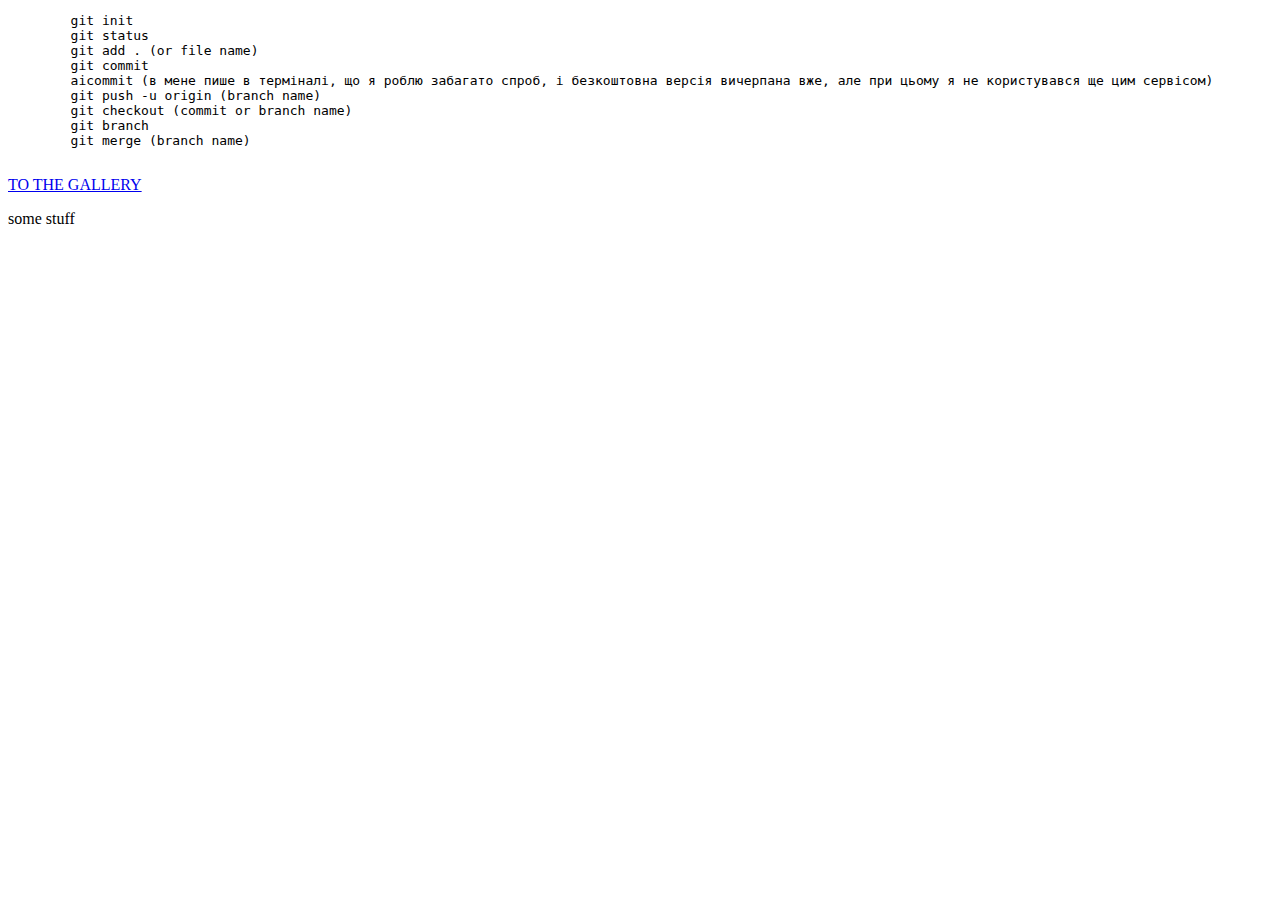
<file: index.html>
<!DOCTYPE html>
<html lang="en">
<head>
    <meta charset="UTF-8">
    <meta name="viewport" content="width=device-width, initial-scale=1.0">
    <title>Document</title>
</head>
<body>
    <pre>
        git init 
        git status 
        git add . (or file name)
        git commit 
        aicommit (в мене пише в терміналі, що я роблю забагато спроб, і безкоштовна версія вичерпана вже, але при цьому я не користувався ще цим сервісом)
        git push -u origin (branch name)
        git checkout (commit or branch name)
        git branch
        git merge (branch name)
    </pre>
    <a href="./gallery.html">TO THE GALLERY</a>
    <p>some stuff</p>
</body>
</html>
</file>
